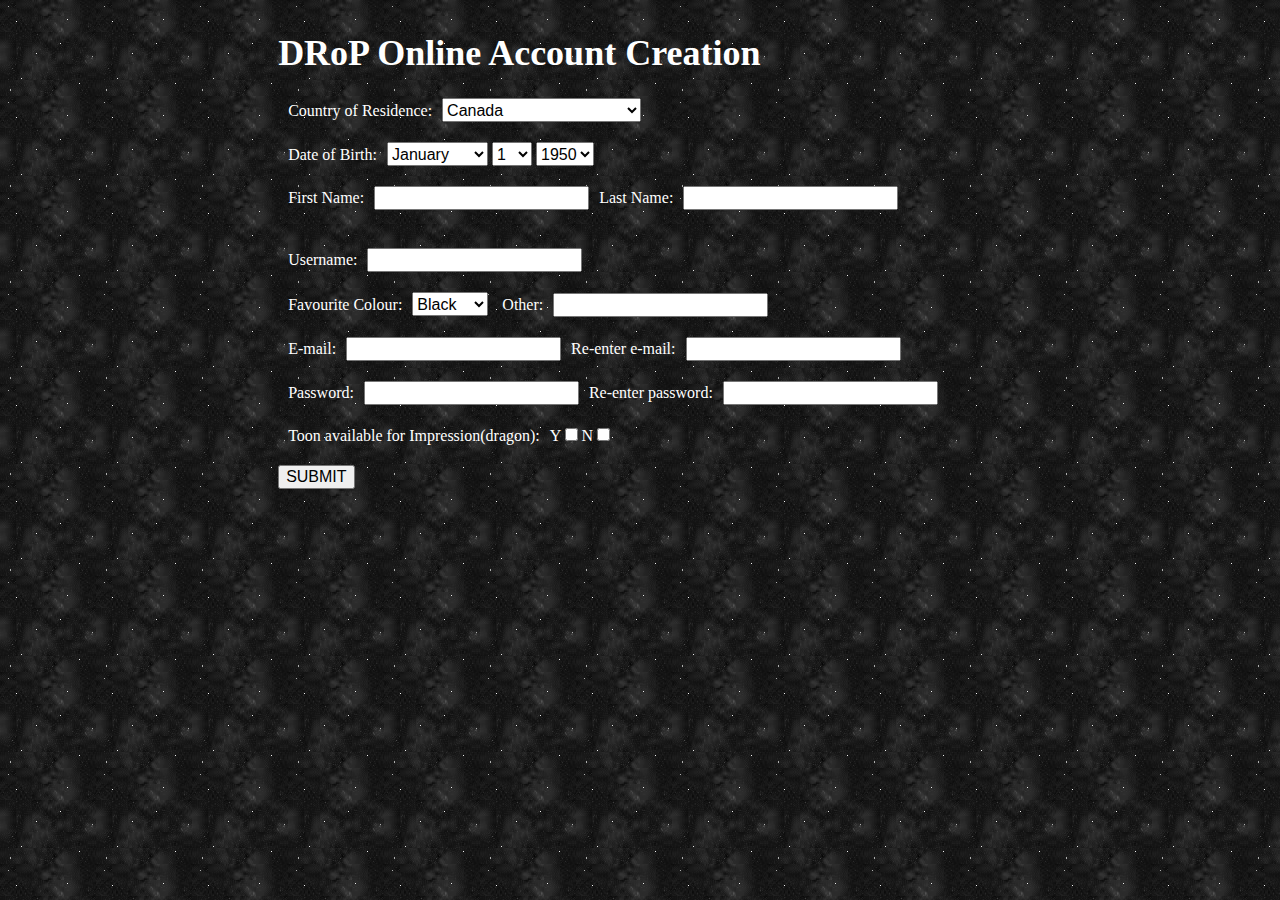
<file: index.html>
<!-- HTML, CSS, JavaScript -->
<!doctype html>
    <html lang="en">
<head>
    <meta charset="utf-8">
    <meta name="viewport" content="width=device-width, initial-scale=1">
    <title>DRoP Online Account Creation</title>
    <link rel="stylesheet" href="css/style.css">
</head>
<body>
    <div id="info">
    <h1>DRoP Online Account Creation</h1>
    
    <div class="country"><form action = ""><label>Country of Residence:</label><select id = "selCountry">
    <option value = "Canada">Canada</option><option value = "United States of America">United States of America</option>
    <option value = "China">China</option><option value = "Japan">Japan</option><option value="Australia">Australia</option>
    <option value="Saudi Arabia">Saudi Arabia</option></select></form></div>
    
    <div class="birth"><form action = ""><label>Date of Birth:</label><select id = "selMonth">
    <option value = "January">January</option><option value = "February">February</option><option value = "March">March</option>
    <option value = "April">April</option><option value = "May">May</option><option value = "June">June</option><option value = "July">July</option>
    <option value = "August">August</option><option value = "September">September</option><option value = "October">October</option>
    <option value = "November">November</option><option value = "December">December</option></select>
    
    <select id = "selDay"><option value = "1">1</option><option value = "2">2</option><option value = "3">3</option><option value = "4">4</option>
    <option value = "5">5</option><option value = "6">6</option><option value = "7">7</option><option value = "8">8</option><option value = "9">9</option>
    <option value = "10">10</option><option value = "11">11</option><option value = "12">12</option><option value = "13">13</option>
    <option value = "14">14</option><option value = "15">15</option><option value = "16">16</option><option value = "17">17</option>
    <option value = "18">18</option><option value = "19">19</option><option value = "20">20</option><option value = "21">21</option>
    <option value = "22">22</option><option value = "23">23</option><option value = "24">24</option><option value = "25">25</option>
    <option value = "26">26</option><option value = "27">27</option><option value ="28">28</option><option value = "29">29</option>
    <option value = "30">30</option><option value = "31">31</option></select>
    
    <select id = "selYear"><option value = "1950">1950</option><option value = "1951">1951</option><option value = "1952">1952</option><option value = "1953">1953</option><option value = "1954">1954</option><option value = "1955">1955</option>
    <option value = "1956">1956</option><option value = "1957">1957</option><option value = "1958">1958</option><option value = "1959">1959</option><option value = "1960">1960</option><option value = "1961">1961</option><option value = "1962">1962</option>
    <option value = "1963">1963</option><option value = "1964">1964</option><option value = "1965">1965</option><option value = "1966">1966</option><option value = "1967">1967</option><option value = "1968">1968</option><option value = "1969">1969</option>
    <option value = "1970">1970</option><option value = "1971">1971</option><option value = "1972">1972</option><option value = "1973">1973</option><option value = "1974">1974</option><option value = "1975">1975 </option><option value = "1976">1976</option>
    <option value = "1977">1977 </option><option value = "1978">1978</option><option value = "1979">1979</option><option value = "1980">1980</option><option value = "1981">1981</option><option value = "1982">1982</option><option value = "1983">1983</option>
    <option value = "1984">1984</option><option value = "1985">1985</option><option value = "1986">1986</option><option value = "1987">1987</option><option value = "1988">1988</option><option value = "1989">1989</option><option value = "1990">1990</option>
    <option value = "1991">1991</option><option value = "1992">1992</option><option value = "1993">1993</option><option value = "1993">1993</option><option value = "1994">1994</option><option value = "1995">1995</option><option value = "1996">1996</option>
    <option value = "1997">1997</option><option value = "1998">1998</option><option value = "1999">1999</option><option value = "2000">2000</option><option value = "2001">2001</option><option value = "2002">2002</option><option value = "2003">2003</option>
    <option value = "2004">2004</option><option value = "2005">2005</option><option value = "2006">2006</option><option value = "2007">2007</option><option value = "2008">2008</option><option value = "2009">2009</option><option value = "2010">2010</option>
    <option value = "2011">2011</option><option value = "2012">2012</option><option value = "2013">2013</option><option value = "2014">2014</option><option value = "2015">2015</option><option value = "2016">2016</option>
    <option value = "2017">2017</option><option value = "2018">2018</option><option value = "2019">2019</option></option><option value = "2020">2020</option><option value = "2021">
    2021</option><option value = "2022">2022</option><option value = "2023">2023</option></select></form></div>
    
    <div class="name"><form action = ""><label>First Name:</label><input tyoe = "text" id = "txtFirstName" value = "" /><label>Last Name:</label><input tyoe = "text" id = "txtLastName" value = "" /></form><br>
    <form action = ""><label>Username:</label><input tyoe = "text" id = "txtUsername" value = "" /></form></div>
    
    <div class="colour"><form action = ""><label>Favourite Colour:</label><select id = "selColour"><option value = "000000">Black</option><option value = "0000ff">Blue</option>
    <option value = "00ff00">Green</option><option value = "ff0000">Red</option><option value = "ffff00">Yellow</option><option value = "ffffff">White</option>
    <option value = "purple">Purple</option><option value = "orange">Orange</option></select>
    <label>Other:</label><input tyoe = "text" id = "txtOther" value = "" /></form></div>
    
    <div class="email"><form action = ""><label>E-mail:</label><input tyoe = "text" id = "txtE-mail" value = "" /><label>Re-enter e-mail:</label><input tyoe = "text" id = "txtE-mail" value = "" /></form></div>
    <div class="password"><form action = ""><label>Password:</label><input tyoe = "password" id = "pwd" value = "" /><label>Re-enter password:</label><input tyoe = "password" id = "pwd" value = "" /></form></div>
    
    <div class="impress"><form action = ""><label>Toon available for Impression(dragon):</label>Y<input type = "checkbox" id = "chkY" value = "" />N<input type = "checkbox" id = "chkN" value = "" /><label></form></div>
    <a href="login/index.html"><button type = "button">SUBMIT</button></a>
    </div>
</body>
</html><!--
    Afghanistan
    Albania
    Algeria
    Andorra
    Angola
    Antigua and Barbuda
    Argentina
    Armenia
    Austria
    Azerbaijan
    Bahamas
    Bahrain
    Bangladesh
    Barbados
    Belarus
    Belgium
    Belize
    Benin
    Bhutan
    Bolivia
    Bosnia and Herzegovina
    Botswana
    Brazil
    Brunei
    Bulgaria
    Burkina Faso
    Burundi
    Cabo Verde
    Cambodia
    Cameroon
    Central African Republic (CAR)
    Chad
    Chile
    Colombia
    Comoros
    Democratic Republic of the Congo
    Republic of the Congo
    Costa Rica
    Cote d'Ivoire
    Croatia
    Cuba
    Cyprus
    Czech Republic
    Denmark
    Djibouti
    Dominica
    Dominican Republic
    Ecuador
    Egypt
    El Salvador
    Equatorial Guinea
    Eritrea
    Estonia
    Eswatini (formerly Swaziland)
    Ethiopia
    Fiji
    Finland
    France
    Gabon
    Gambia
    Georgia
    Germany
    Ghana
    Greece
    Grenada
    Guatemala
    Guinea
    Guinea-Bissau
    Guyana
    Haiti
    Honduras
    Hungary
    Iceland
    India
    Indonesia
    Iran
    Iraq
    Ireland
    Israel
    Italy
    Jamaica
    Jordan
    Kazakhstan
    Kenya
    Kiribati
    Kosovo
    Kuwait
    Kyrgyzstan
    Laos
    Latvia
    Lebanon
    Lesotho
    Liberia
    Libya
    Liechtenstein
    Lithuania
    Luxembourg
    Macedonia (FYROM)
    Madagascar
    Malawi
    Malaysia
    Maldives
    Mali
    Malta
    Marshall Islands
    Mauritania
    Mauritius
    Mexico
    Micronesia
    Moldova
    Monaco
    Mongolia
    Montenegro
    Morocco
    Mozambique
    Myanmar (formerly Burma)
    Namibia
    Nauru
    Nepal
    Netherlands
    New Zealand
    Nicaragua
    Niger
    Nigeria
    North Korea
    Norway
    Oman
    Pakistan
    Palau
    Palestine
    Panama
    Papua New Guinea
    Paraguay
    Peru
    Philippines
    Poland
    Portugal
    Qatar
    Romania
    Russia
    Rwanda
    Saint Kitts and Nevis
    Saint Lucia
    Saint Vincent and the Grenadines
    Samoa
    San Marino
    Sao Tome and Principe
    Senegal
    Serbia
    Seychelles
    Sierra Leone
    Singapore
    Slovakia
    Slovenia
    Solomon Islands
    Somalia
    South Africa
    South Korea
    South Sudan
    Spain
    Sri Lanka
    Sudan
    Suriname
    Swaziland (renamed to Eswatini)
    Sweden
    Switzerland
    Syria
    Taiwan
    Tajikistan
    Tanzania
    Thailand
    Timor-Leste
    Togo
    Tonga
    Trinidad and Tobago
    Tunisia
    Turkey
    Turkmenistan
    Tuvalu
    Uganda
    Ukraine
    United Arab Emirates (UAE)
    United Kingdom (UK)
    Uruguay
    Uzbekistan
    Vanuatu
    Vatican City (Holy See)
    Venezuela
    Vietnam
    Yemen
    Zambia
    Zimbabwe
-->
</file>
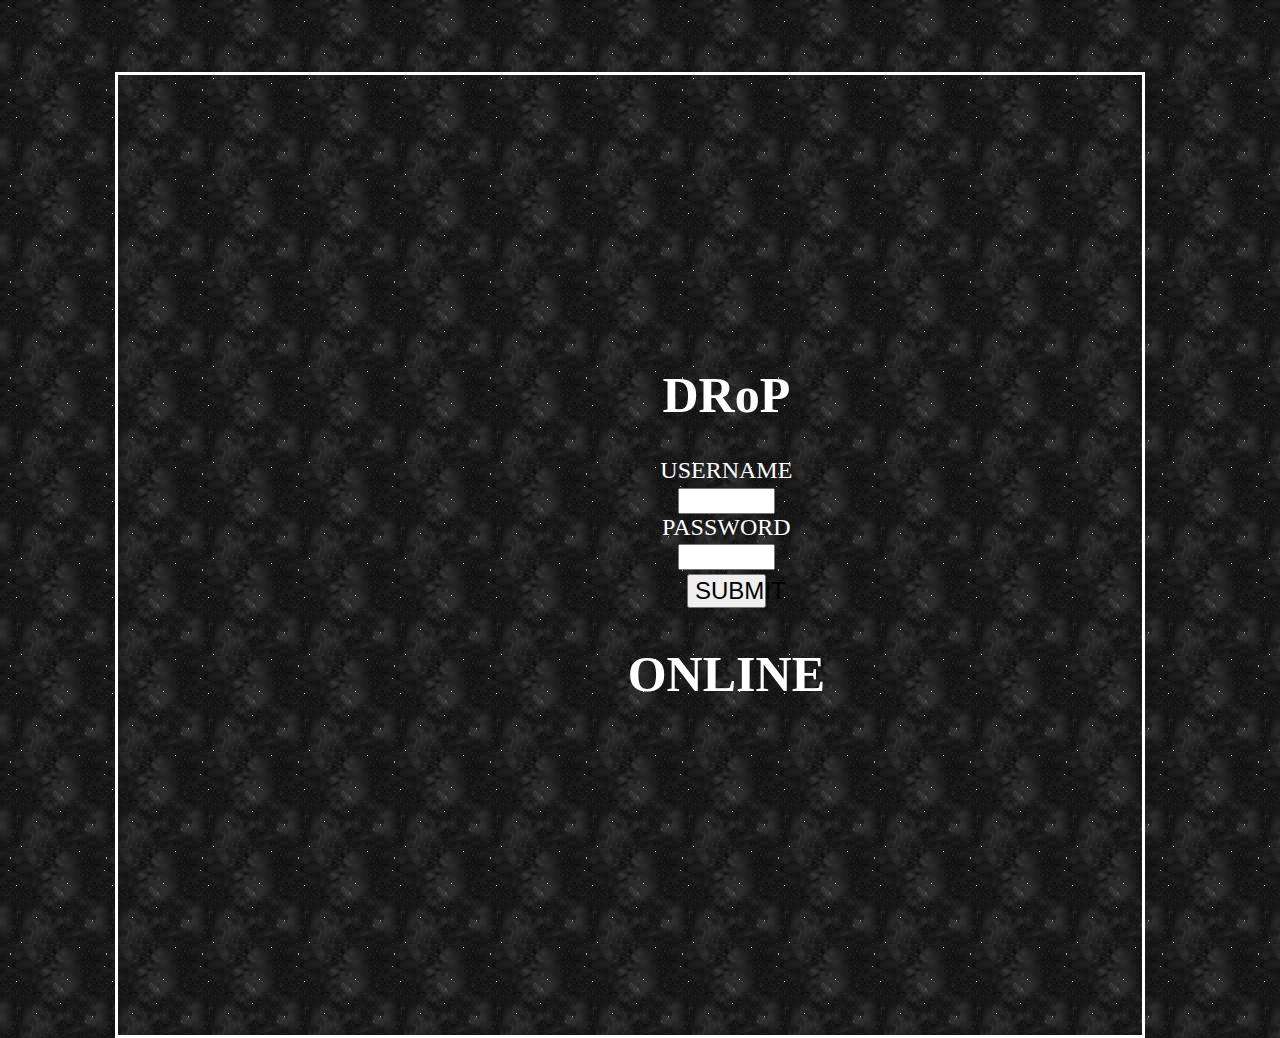
<file: login/index.html>
<!doctype html>
    <html lang="en">
<head>
    <meta charset="utf-8">
    <meta name="viewport" content="width=device-width, initial-scale=1.0">
    <title>DRoP Online Login</title>
    <link rel="stylesheet" href="../css/style.css">
</head>
<body>
    <canvas class="canvas"></canvas>
    <script src="../script.js"></script>
    <div id="login">
    <!--<div class="green"></div>-->
    <h1>Dr<span>o</span>p</h1>
    <!--<div class="blue"></div>-->
    <form action="">
    <label>Username</label><br>
    <input text="txt" id="txtUser" value=""><br>
    <label>Password</label><br>
    <input text="txt" id="txtPwd" value=""><br>
    <button type="button">Submit</button>
    </form>
    <!--<div class="red"></div>-->
    <h1>Online</h1>
    <!--<div class="yellow"></div>-->
    </div>
</body>
</html>
<!-- DRoP online: 4x canvas, dragon eye representations -->
</file>
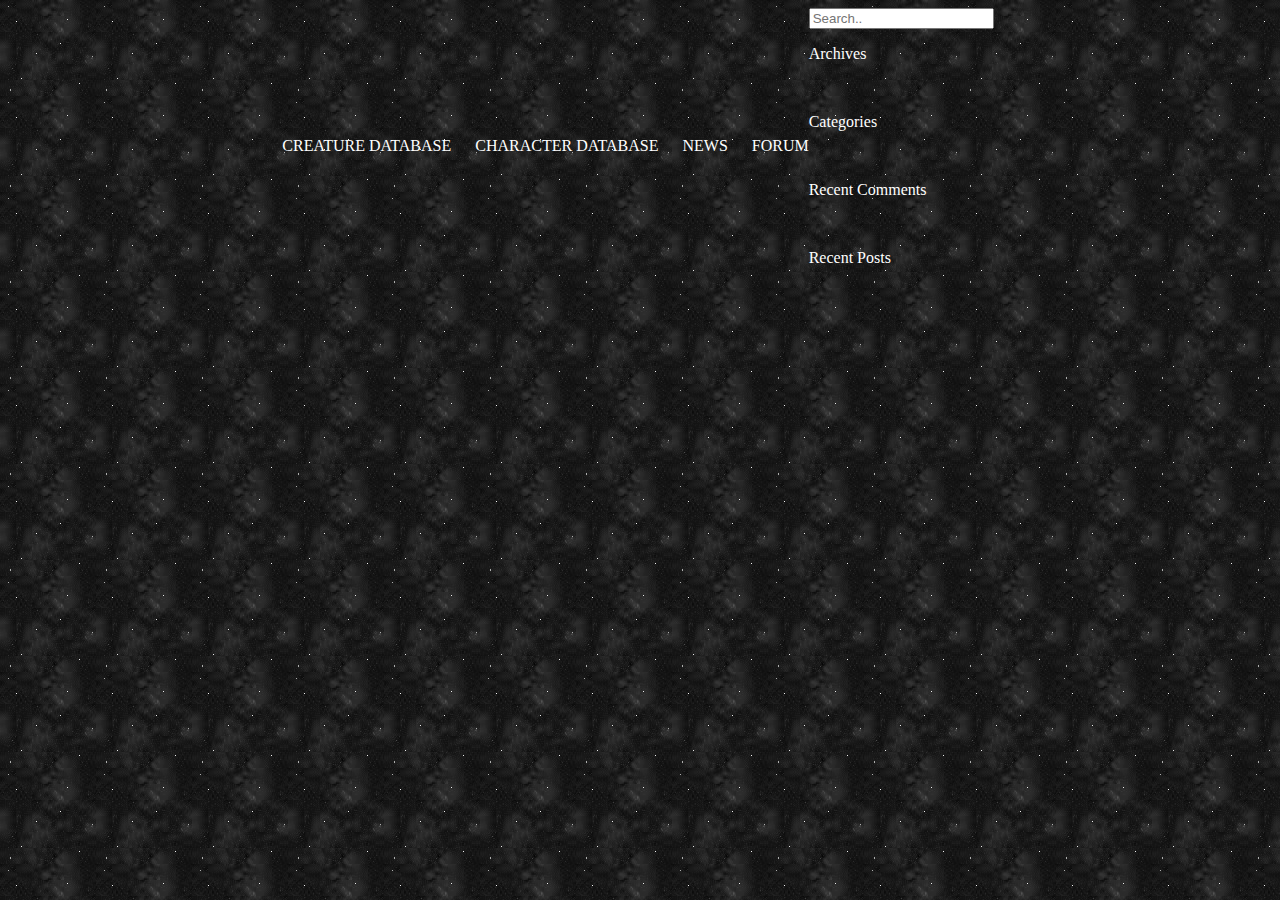
<file: news/index.html>
<!doctype html>
<html lang="en">
    <head><meta charset="utf-8">
        <meta name="viewport" content="width=device-width, initial-scale=1">
    <title>News</title>
    <link rel="stylesheet" href="../css/style.css">    
    </head>
    <body>
    <nav>
        <ul>
        <li><a href="../database/index.html">Creature Database</a></li>
        <li><a href="../database/characters.html">Character Database</a></li>
        <li><a href="index.html">News</a></li>
        <li><a href="forum.html">Forum</a></li>
        </ul>
    </nav>
<section id="news-area">
<div class="news">
<aside id="sidebar">
<div class="searchform">
<form class="search">
<input type="text" placeholder="Search.." name="">
</form>
</div>

<div class="archives">
<p><span>Archives</span></p>
<ul> 
</ul>
</div>
<br>
<div class="categories">
<p><span>Categories</span></p>
<ul>
</ul>
</div>
<br>
<div class="comments">
<p><span>Recent Comments</span></p>
<ul>
</ul>
</div>
<br>
<div class="posts">
<p><span>Recent Posts</span></p>
<ul>
</ul>
</div>
</aside>
</div>
</section>

<!-- FOOTER -->
<footer>
<div class="full-width">
</div>
</footer>
</main>
</body>
</html>
</body>
</html>
</file>
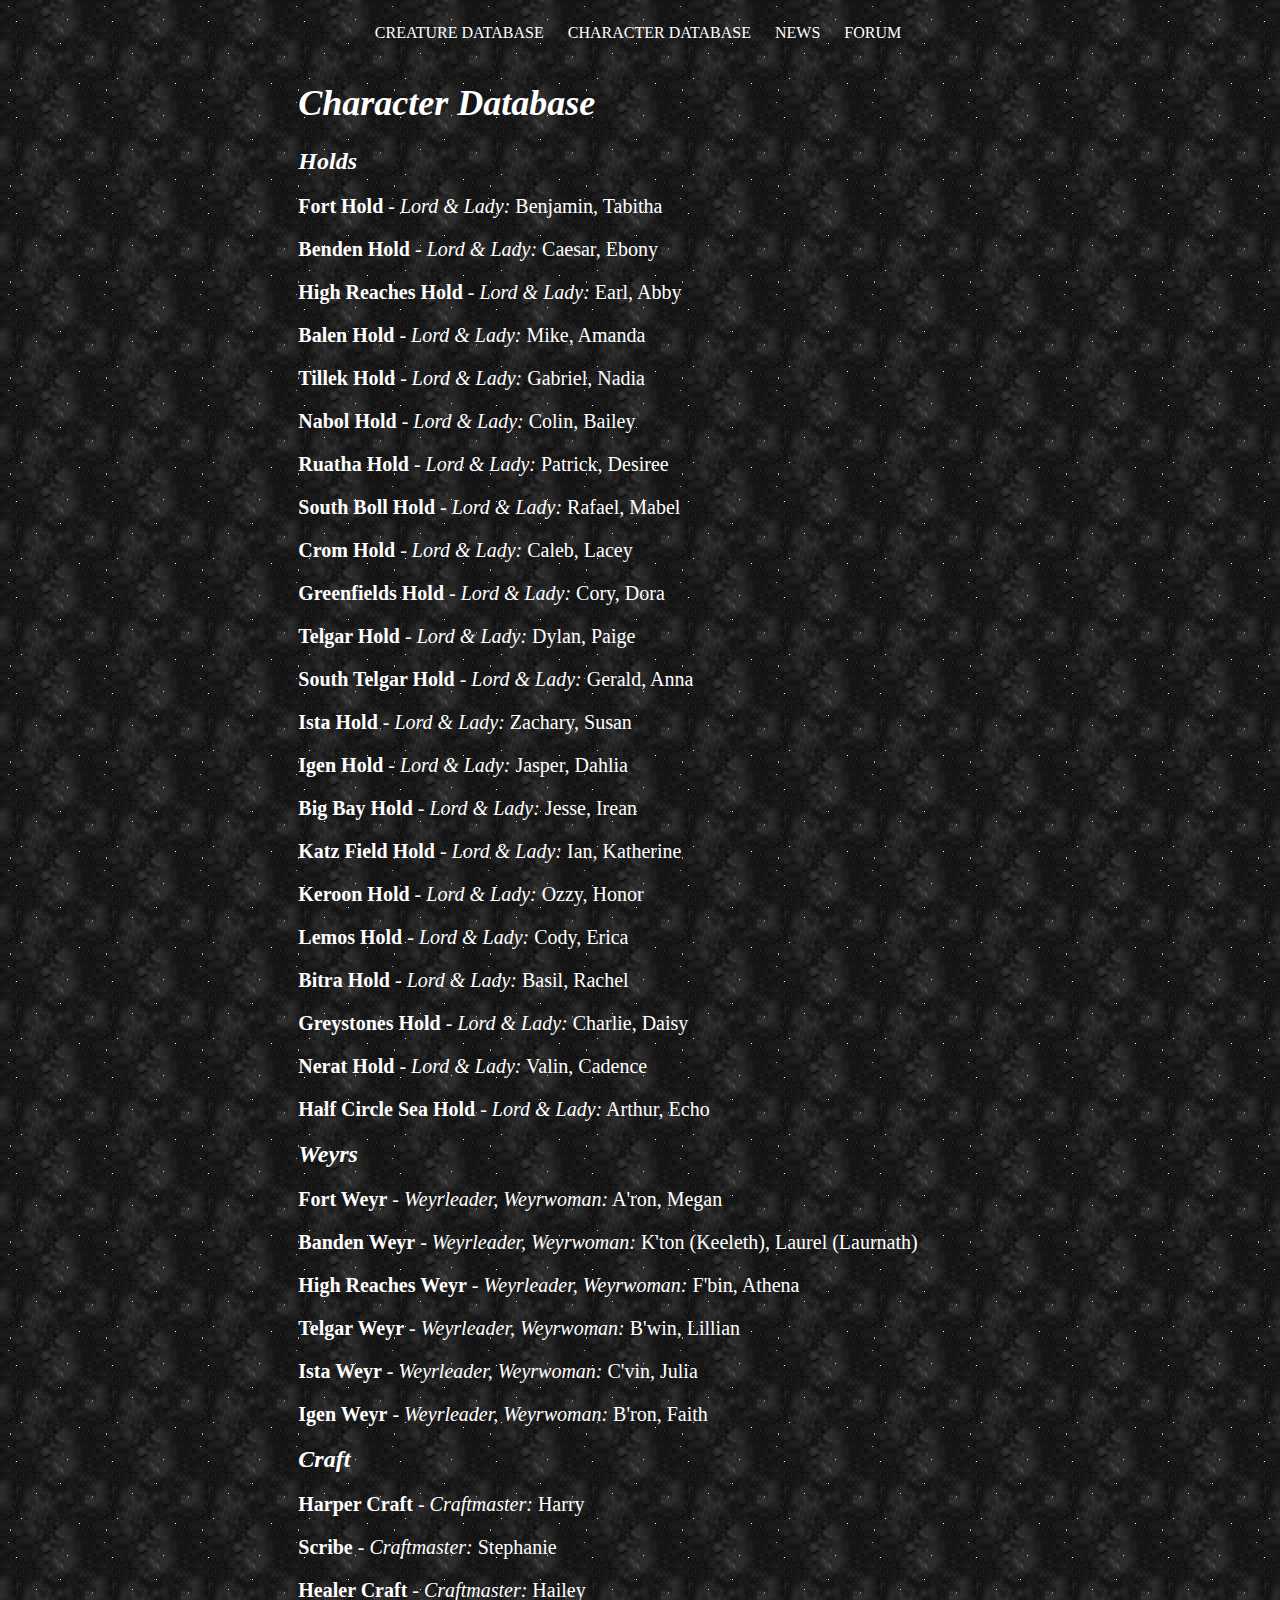
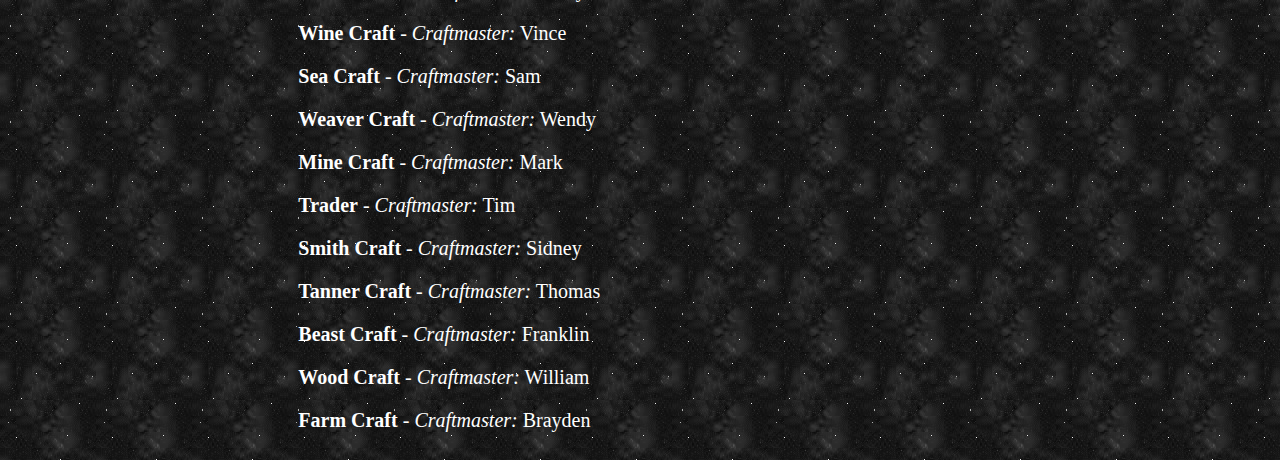
<file: database/characters.html>
<!doctype html>
<html lang="en">
<head><meta charset="utf-8">
    <meta name="viewport" content="width=device-width, initial-scale=1">
<title>Character Database</title>
<link rel="stylesheet" href="../css/style.css">
</head>
<body>
<nav>
    <ul>
        <li><a href="index.html">Creature Database</a></li>
        <li><a href="characters.html">Character Database</a></li>
        <li><a href="../news/index.html">News</a></li>
        <li><a href="../news/forum.html">Forum</a></li>
    </ul>
</nav>
<div id="database"><h1><em><strong>Character Database</strong></em></h1>
    <div class="holds"><h2><em>Holds</em></h2>
        <p><b>Fort Hold</b> - <i>Lord & Lady:</i> Benjamin, Tabitha</p>
        <p><b>Benden Hold</b> - <i>Lord & Lady:</i>   Caesar, Ebony</p>
        <p><b>High Reaches Hold</b> - <i>Lord & Lady:</i> Earl, Abby</p>
        <p><b>Balen Hold</b> - <i>Lord & Lady:</i> Mike, Amanda</p>
        <p><b>Tillek Hold</b> - <i>Lord & Lady:</i> Gabriel, Nadia</p>
        <p><b>Nabol Hold</b> - <i>Lord & Lady:</i>  Colin, Bailey</p>
        <p><b>Ruatha Hold</b> - <i>Lord & Lady:</i> Patrick, Desiree</p>
        <p><b>South Boll Hold</b> - <i>Lord & Lady:</i> Rafael, Mabel</p>
        <p><b>Crom Hold</b> - <i>Lord & Lady:</i> Caleb, Lacey</p>
        <p><b>Greenfields Hold</b> - <i>Lord & Lady:</i> Cory, Dora</p>
        <p><b>Telgar Hold</b> - <i>Lord & Lady:</i> Dylan, Paige</p>
        <p><b>South Telgar Hold</b> - <i>Lord & Lady:</i> Gerald, Anna</p>
        <p><b>Ista Hold</b> - <i>Lord & Lady:</i> Zachary, Susan</p>
        <p><b>Igen Hold</b> - <i>Lord & Lady:</i> Jasper, Dahlia</p>
        <p><b>Big Bay Hold</b> - <i>Lord & Lady:</i> Jesse, Irean</p>
        <p><b>Katz Field Hold</b> - <i>Lord & Lady:</i> Ian, Katherine</p>
        <p><b>Keroon Hold</b> - <i>Lord & Lady:</i> Ozzy, Honor</p>
        <p><b>Lemos Hold</b> - <i>Lord & Lady:</i> Cody, Erica</p>
        <p><b>Bitra Hold</b> - <i>Lord & Lady:</i> Basil, Rachel</p>
        <p><b>Greystones Hold</b> - <i>Lord & Lady:</i> Charlie, Daisy</p>
        <p><b>Nerat Hold</b> - <i>Lord & Lady:</i> Valin, Cadence</p>
        <p><b>Half Circle Sea Hold</b> - <i>Lord & Lady:</i> Arthur, Echo</p></div>
    
    <div class="weyrs"><h2><em>Weyrs</em></h2>
        <p><b>Fort Weyr</b> - <i>Weyrleader, Weyrwoman:</i> A'ron, Megan</p>
        <p><b>Banden Weyr</b> - <i>Weyrleader, Weyrwoman:</i> K'ton (Keeleth), Laurel (Laurnath)</p>
        <p><b>High Reaches Weyr</b> - <i>Weyrleader, Weyrwoman:</i> F'bin, Athena</p>
        <p><b>Telgar Weyr</b> - <i>Weyrleader, Weyrwoman:</i> B'win, Lillian</p>
        <p><b>Ista Weyr</b> - <i>Weyrleader, Weyrwoman:</i> C'vin, Julia</p>
        <p><b>Igen Weyr</b> - <i>Weyrleader, Weyrwoman:</i> B'ron, Faith</p></div>
    
    <div class="craft"><h2><em>Craft</em></h2>
        <p><b>Harper Craft</b> - <i>Craftmaster:</i> Harry</p>
        <p><b>Scribe</b> - <i>Craftmaster:</i> Stephanie</p>
        <p><b>Healer Craft</b> - <i>Craftmaster:</i> Hailey</p>
        <p><b>Wine Craft</b> - <i>Craftmaster:</i> Vince</p>
        <p><b>Sea Craft</b> - <i>Craftmaster:</i> Sam</p>
        <p><b>Weaver Craft</b> - <i>Craftmaster:</i> Wendy</p>
        <p><b>Mine Craft</b> - <i>Craftmaster:</i> Mark</p>
        <p><b>Trader</b> - <i>Craftmaster:</i> Tim</p>
        <p><b>Smith Craft</b> - <i>Craftmaster:</i> Sidney</p>
        <p><b>Tanner Craft</b> - <i>Craftmaster:</i> Thomas</p>
        <p><b>Beast Craft</b> - <i>Craftmaster:</i> Franklin</p>
        <p><b>Wood Craft</b> - <i>Craftmaster:</i> William</p>
        <p><b>Farm Craft</b> - <i>Craftmaster:</i> Brayden</p></div>
    </div>
</body>
</html>
</file>
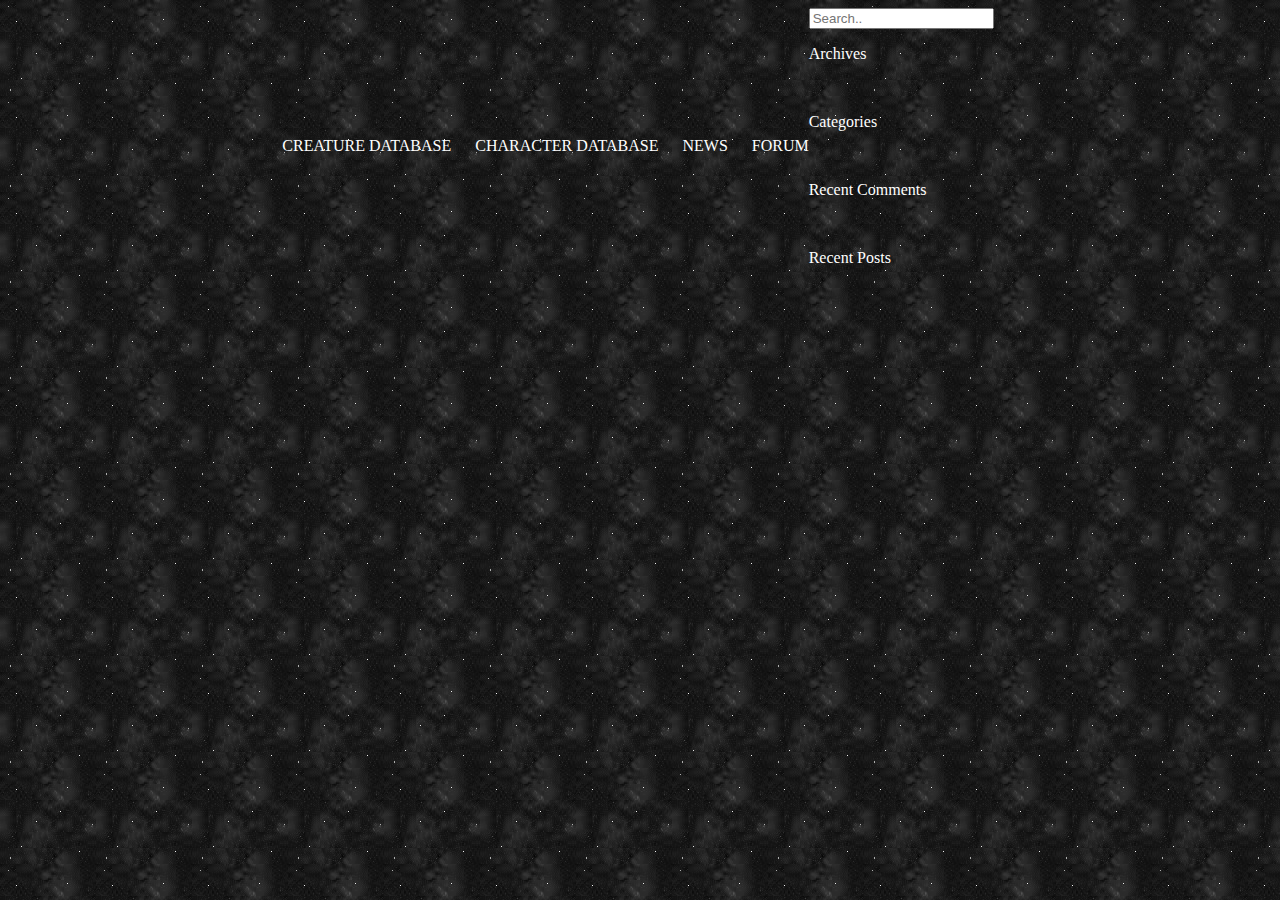
<file: news/forum.html>
<!doctype html>
<html lang="en">
    <head><meta charset="utf-8">
        <meta name="viewport" content="width=device-width, initial-scale=1">
    <title>Forum</title>
    <link rel="stylesheet" href="../css/style.css"> 
    </head>
    <body>
    <nav>
        <ul>
        <li><a href="../database/index.html">Creature Database</a></li>
        <li><a href="../database/characters.html">Character Database</a></li>
        <li><a href="index.html">News</a></li>
        <li><a href="forum.html">Forum</a></li>
        </ul>
    </nav>
<div id="forum-area">
<div class="forum">
</div>
<aside id="sidebar">
<div class="searchform">
<form class="search">
<input type="text" placeholder="Search.." name="">
</form>
</div>
<div class="archives">
<p><span>Archives</span></p>
<ul> 
</ul>
</div>
<br>
<div class="categories">
<p><span>Categories</span></p>
<ul>
</ul>
</div>
<br>
<div class="comments">
<p><span>Recent Comments</span></p>
<ul>
</ul>
</div>
<br>
<div class="posts">
<p><span>Recent Posts</span></p>
<ul>
</ul>
</div>
<aside>
</body>
</html>
</file>
<file: css/style.css>
/*DRoP Account Creation*/
/* BASE STYLE */
body {
    align-items: center;
    background: url(../img/blue074.jpg);
    display: flex;
    flex-flow: row wrap;
    font-size: 16px;
    height: 100%;
    justify-content: center;
    max-width: 1200px;
    width: 100%;
}
h1, h2, strong, em, p {
    color: #ffffff;
}
p {
    font-size: 1em;
}
form {
    color: #ffffff;
}
label {
    color: #ffffff;
    padding-right: 10px;
    padding-left: 10px;
}

/* NAV */
nav {
    text-align: center;
}
nav ul li {
    display: inline-block;
}
nav ul li a {
    color: #ffffff;
    padding-left: 20px;
    text-decoration: none;
    text-transform: uppercase;
}
nav ul li a:hover {
    color: #808080;
}

/* INFO */
#info h1 {
    font-size: 2.25em;
}
#info .country form, #info .birth form, #info .name form, #info .colour form, #info .email form, #info .password form, #info .impress form, #info button {
    font-size: 1em;
    margin-bottom: 1.25em;
}
#info .name input, #info .colour input, #info .email input, #info .password input, #info .impress input {
    font-size: 1em;
}
#info .country select, #info .birth select, #info .colour select {
    font-size: 1em;
    height: 1.5em;
}

/* LOGIN */
#login {
   margin: 27% 0 0 0;
}
#login h1 {
    font-size: 3.125em;
    left: 60%;
    position: relative;
    text-align: center;
    text-transform: uppercase;
    z-index: 2;
}
#login h1 span {
    text-transform: lowercase;
}
#login form {
    font-size: 1.5em;
    left: 60%;
    position: relative;
    text-align: center;
    text-transform: uppercase;
    z-index: 2;
}
#login input {
    height: 1.5em;
    width: 45%;
}
#login button {
    font-size: 1em;
    margin: 2% 0 2% 0;
    width: 40%;
    text-transform: uppercase;
}
.canvas {
    border: 3px solid #fff;
    height: 960px;
    left: 9%;
    position: absolute;
    top: 8%;
    width: 80%;
}
.blue, .green, .yellow, .red {
    border-radius: 50%;
    height: 100px;
    width: 100px;
}
.red {
    background: radial-gradient(circle at 75% 75%, #fff 0%, #ff6666 10%);
}
.yellow {
    background: radial-gradient(circle at 25% 75%, #fff 0%, #fff68f 10%);
}
.green {
    background: radial-gradient(circle at 25% 25%, #fff 0%, #00ffaa 10%);
}
.blue {
    background-image: radial-gradient(circle at 75% 25%, #fff 0%, #60affe 10%);
}
/* DATABASE */
#database h1 {
    font-size: 2.25em;
}
.mammals h2, .reptiles h2, .insects h2, .fish h2 {
    font-size: 1.5em;
}
.mammals p, .reptiles p, .insects p, .fish p {
    font-size: 1.25em;
}
.holds p, .weyrs p, .craft p {
    font-size: 1.25em;
}
</file>
